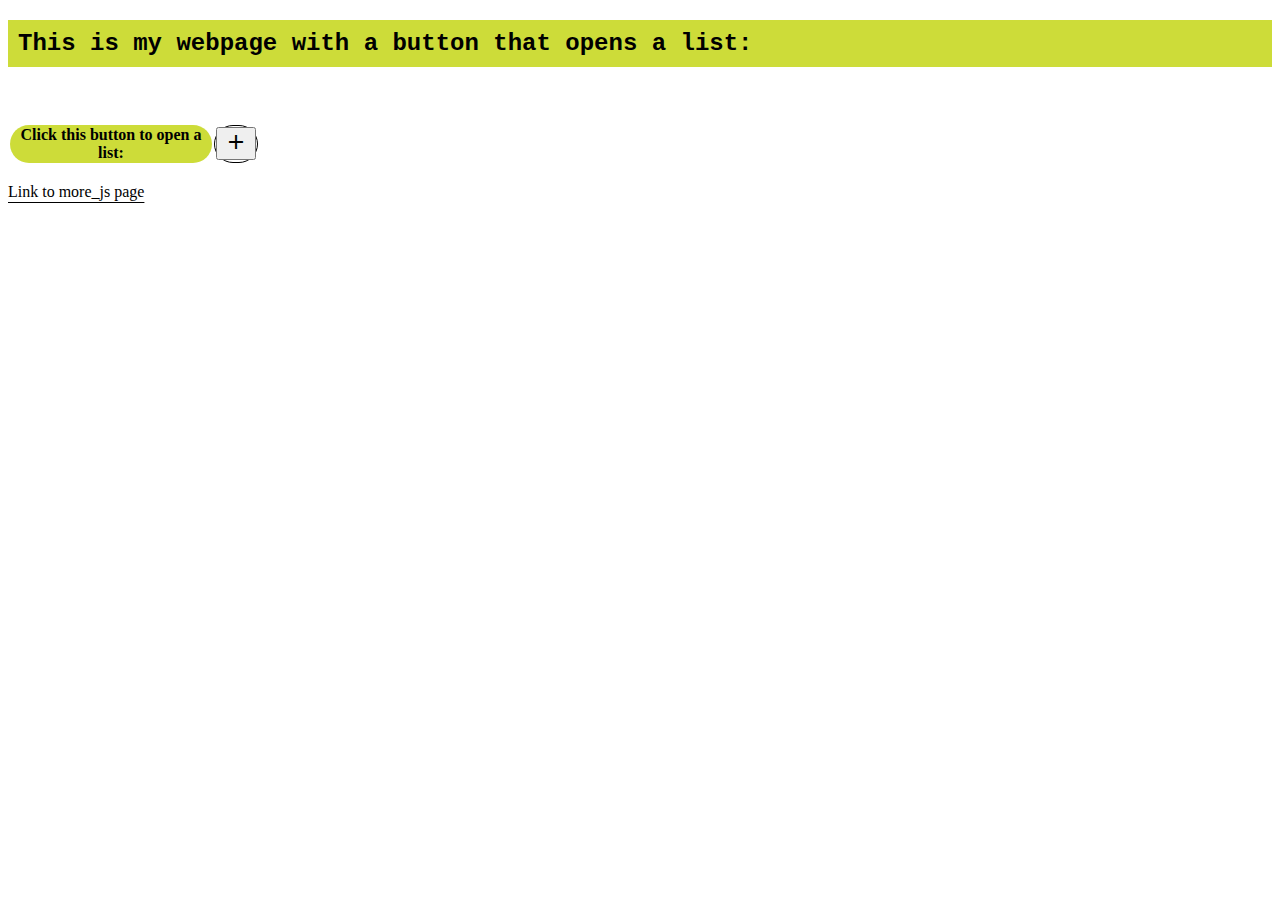
<file: index.html>
<!DOCTYPE html>
<html>

<head>
  <meta charset="utf-8">
  <meta name="viewport" content="width=device-width">
  
  <!-- Favicon -->
  <link rel="apple-touch-icon" sizes="180x180" href="./favicon/apple-touch-icon.png">
  <link rel="icon" type="image/png" sizes="32x32" href="./favicon/favicon-32x32.png">
  <link rel="icon" type="image/png" sizes="16x16" href="./favicon/favicon-16x16.png">
  <link rel="manifest" href="./favicon/site.webmanifest">
  
   <!-- MDL -->
  <link rel="stylesheet" href="https://fonts.googleapis.com/icon?family=Material+Icons">
  <link rel="stylesheet" href="https://code.getmdl.io/1.3.0/material.light_green-lime.min.css" />

   <!-- Etc. -->
  <title>My Webpage</title>
  <link href="./css/style.css" rel="stylesheet" type="text/css" />
</head>
<!-- Body -->
<body>
  <script defer src="https://code.getmdl.io/1.3.0/material.min.js"></script>
  <h2>This is my webpage with a button that opens a list:</h2>
  </br>
  </br>

  <script>
    function myButtonClicked() {
      alert("Hello, World!")
    }
  </script>
  <!-- Table -->
  <table>
    <tr>
      <th>Click this button to open a list:</th>
      <td> <!-- Colored FAB button with ripple -->
      <button onclick="myButtonClicked()" 
        class="mdl-button mdl-js-button mdl-button--fab mdl-js-ripple-effect mdl-button--colored">
        <i class="material-icons">add</i>
      </button> 
      </td>
    </tr>
  </table>
  <!-- Line break -->
  </br>
  <!-- Link -->
  <a href = "more_js.html">Link to more_js page</a>
</body>

</html>
</file>
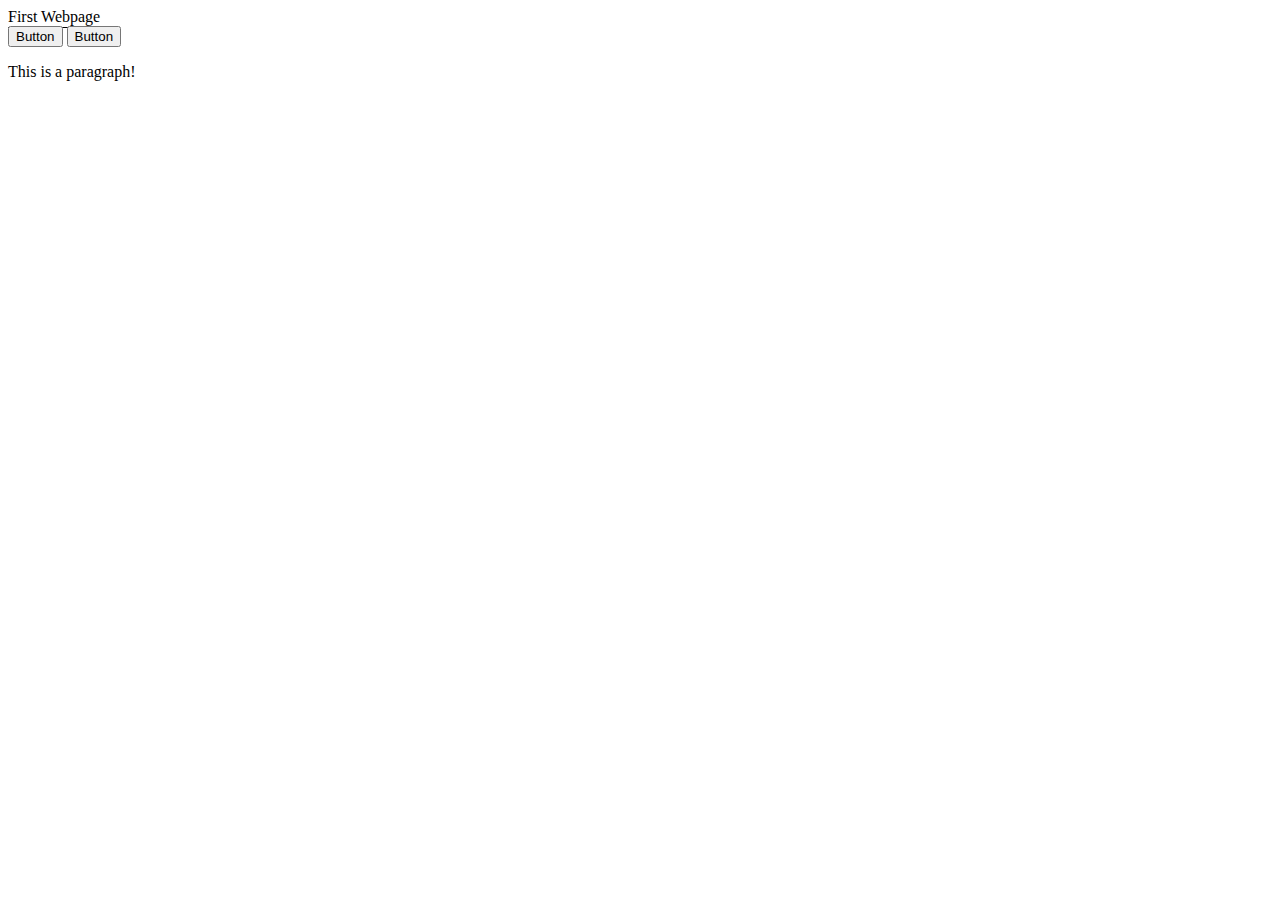
<file: more_js.html>
<!DOCTYPE html>
<html>

<head>
  <meta charset="utf-8">
  <meta name="viewport" content="width=device-width">

  <!-- Favicon -->
  <link rel="apple-touch-icon" sizes="180x180" href="./Favicon2/">
  <link rel="icon" type="image/png" sizes="32x32" href="./Favicon2/">
  <link rel="icon" type="image/png" sizes="16x16" href="./Favicon2/favicon-16x16.png">
  <link rel="manifest" href="./Favicon2/">

  <!-- MDL -->
  <link rel="stylesheet" href="https://fonts.googleapis.com/icon?family=Material+Icons">
  <link rel="stylesheet" href="https://code.getmdl.io/1.3.0/material.light_green-lime.min.css" />

  <!-- Etc. -->
  <title>My Webpage</title>
  <link href="./css/style.css" rel="stylesheet" type="text/css" />
</head>

<body>
  <!-- Scripts -->
  <script>
    function myButtonClicked() {
      alert("Button 1 was clicked! ")
    }
  </script>
  <script>
    function myButtonClicked2() {
      alert("Style is still important!")
    }
  </script>
  <!-- link -->
  <a href = "index.html">First Webpage</a>
</br>
  <!-- Raised button with ripple -->
  <button class="mdl-button mdl-js-button mdl-button--raised mdl-js-ripple-effect"
    onclick="myButtonClicked()">
    Button
  </button>
  <!-- Button 2 -->
  <button class="mdl-button mdl-js-button mdl-js-ripple-effect"
    onclick="myButtonClicked2()">
    Button
  </button>
  <p>This is a paragraph!</p>
</body>

</html>
</file>
<file: css/style.css>
html {
  height: 100%;
  width: 100%;
}
h2 {
  font-size: 24px;
  padding:10px;
  font-family: "Lucida Console", "Courier New", monospace;
  background-color:rgb(205, 220, 57);
}
th {
  background-color:rgb(205, 220, 57);
  width: 200px;
  border-radius: 20px;
}
td {
  offset: 10px;
  border: 1px solid black;
  border-radius: 50px;
  
}
a {
  text-underline-offset: 5px;
  color: black;
}
</file>
